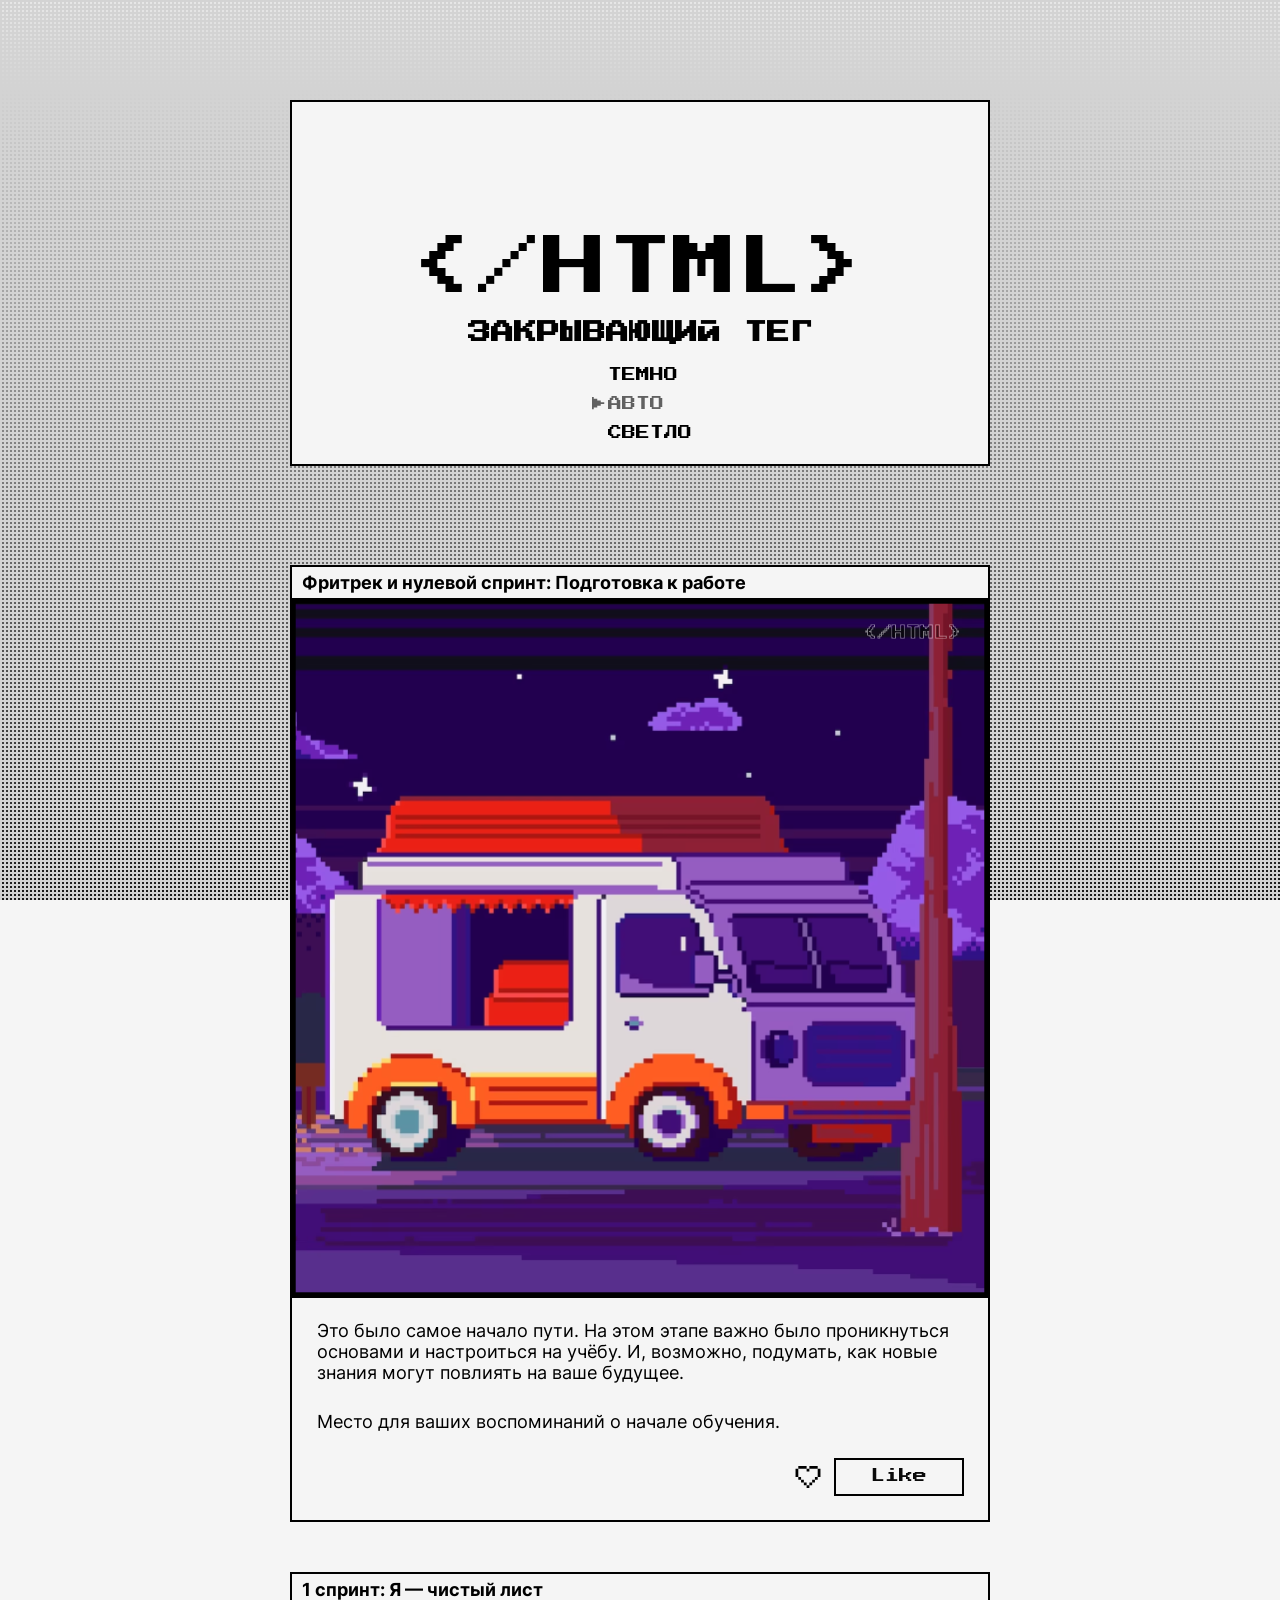
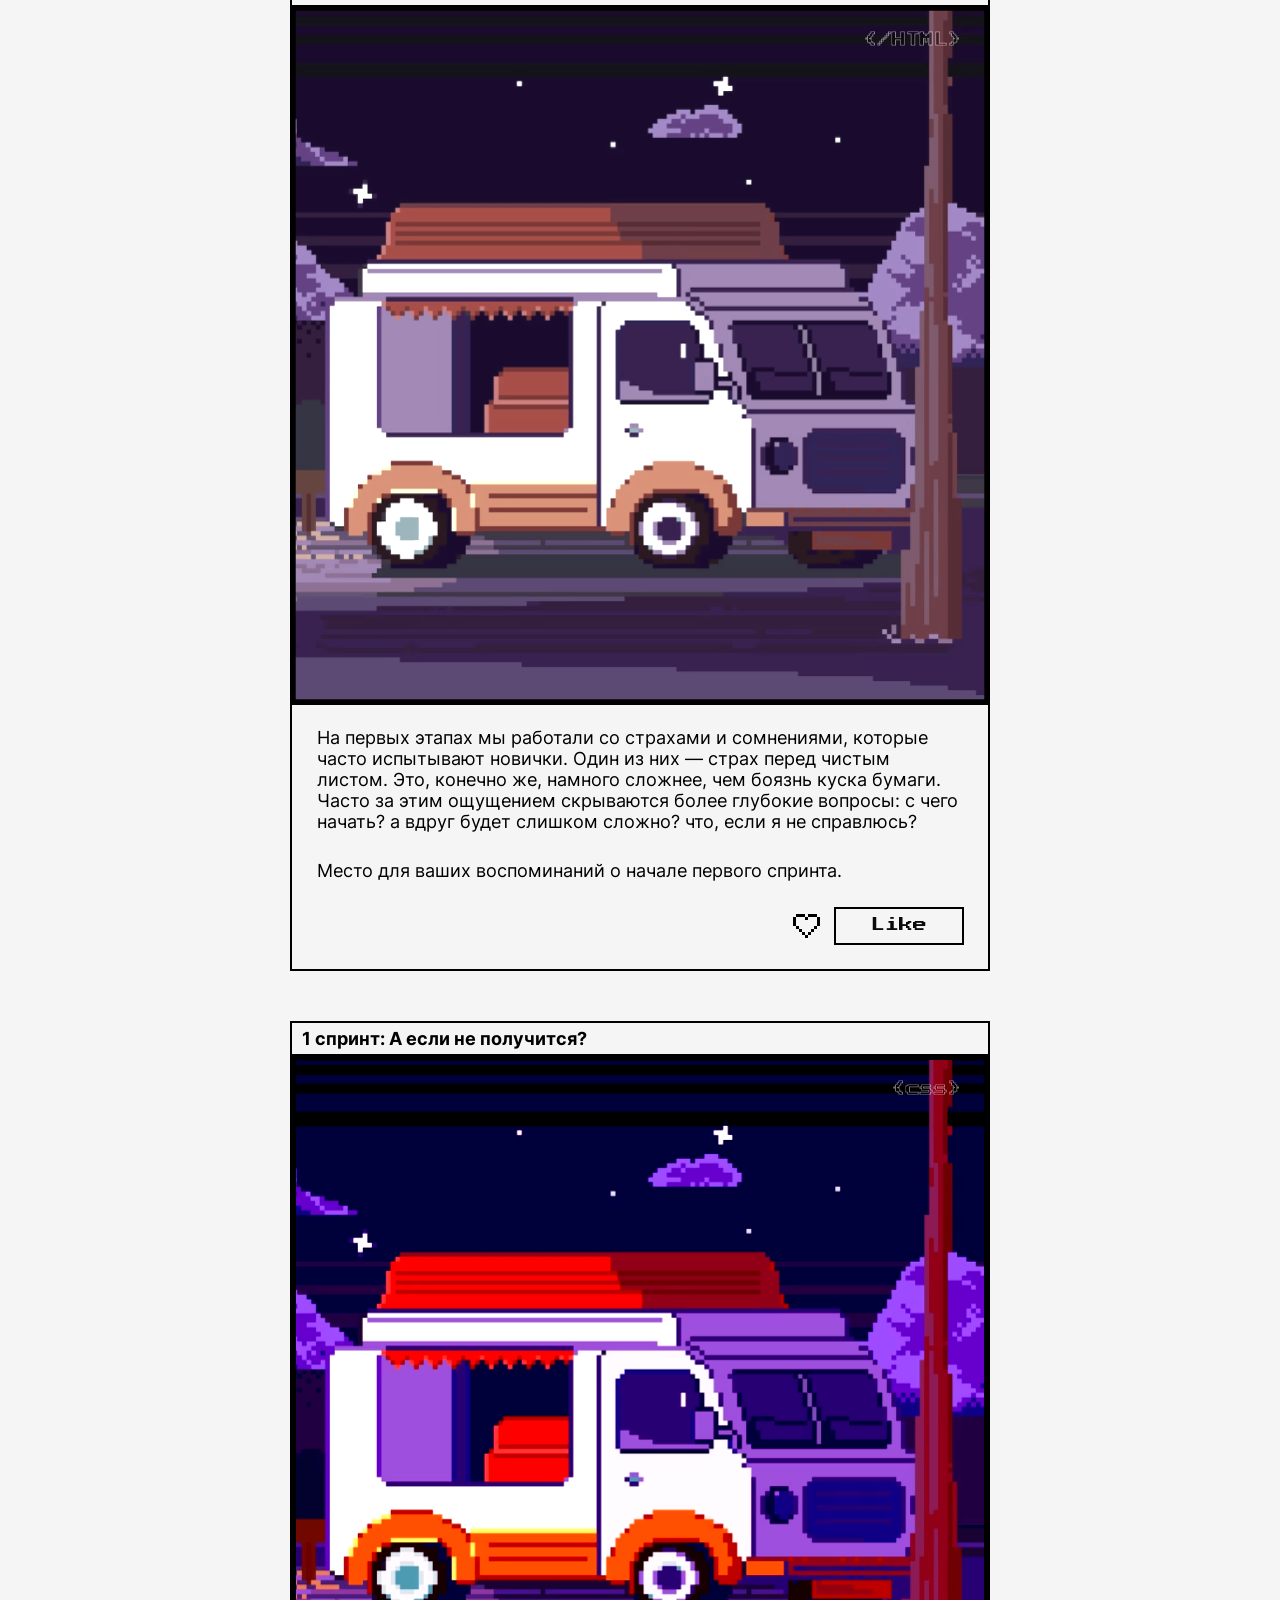
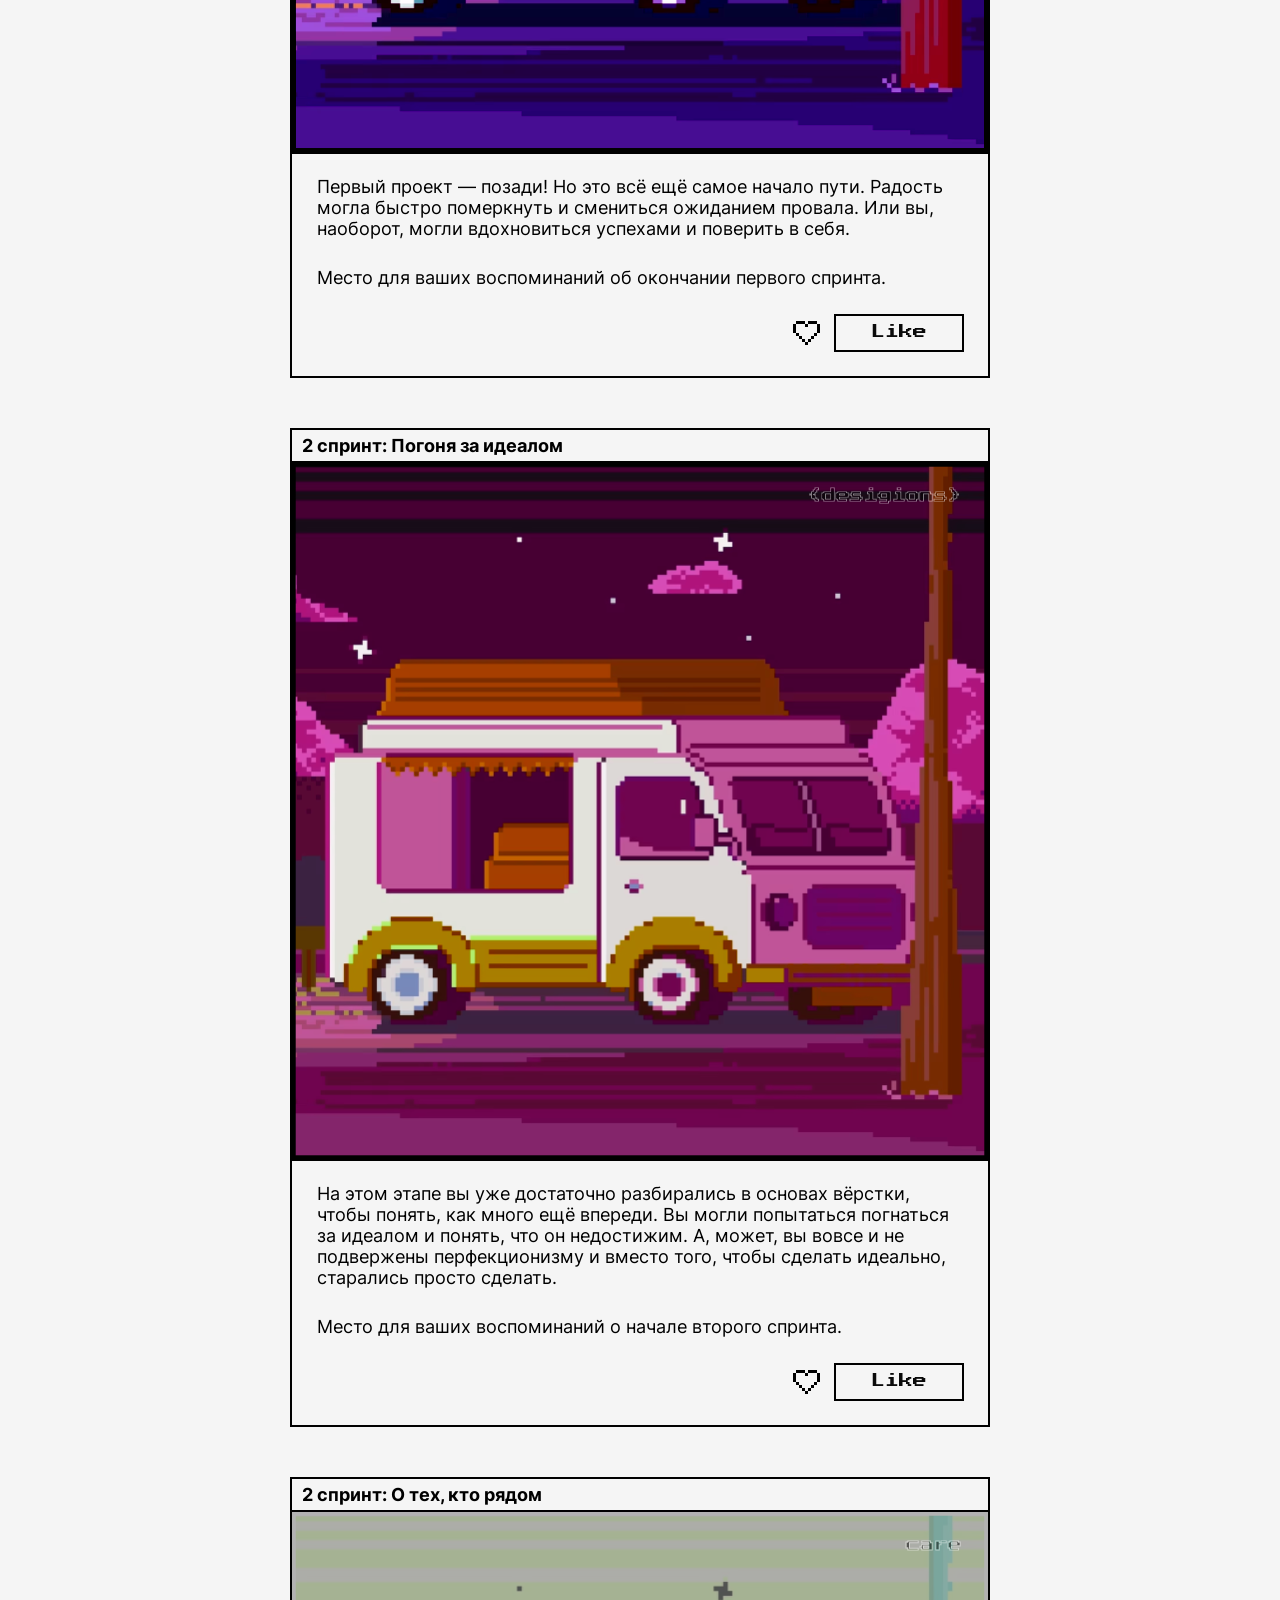
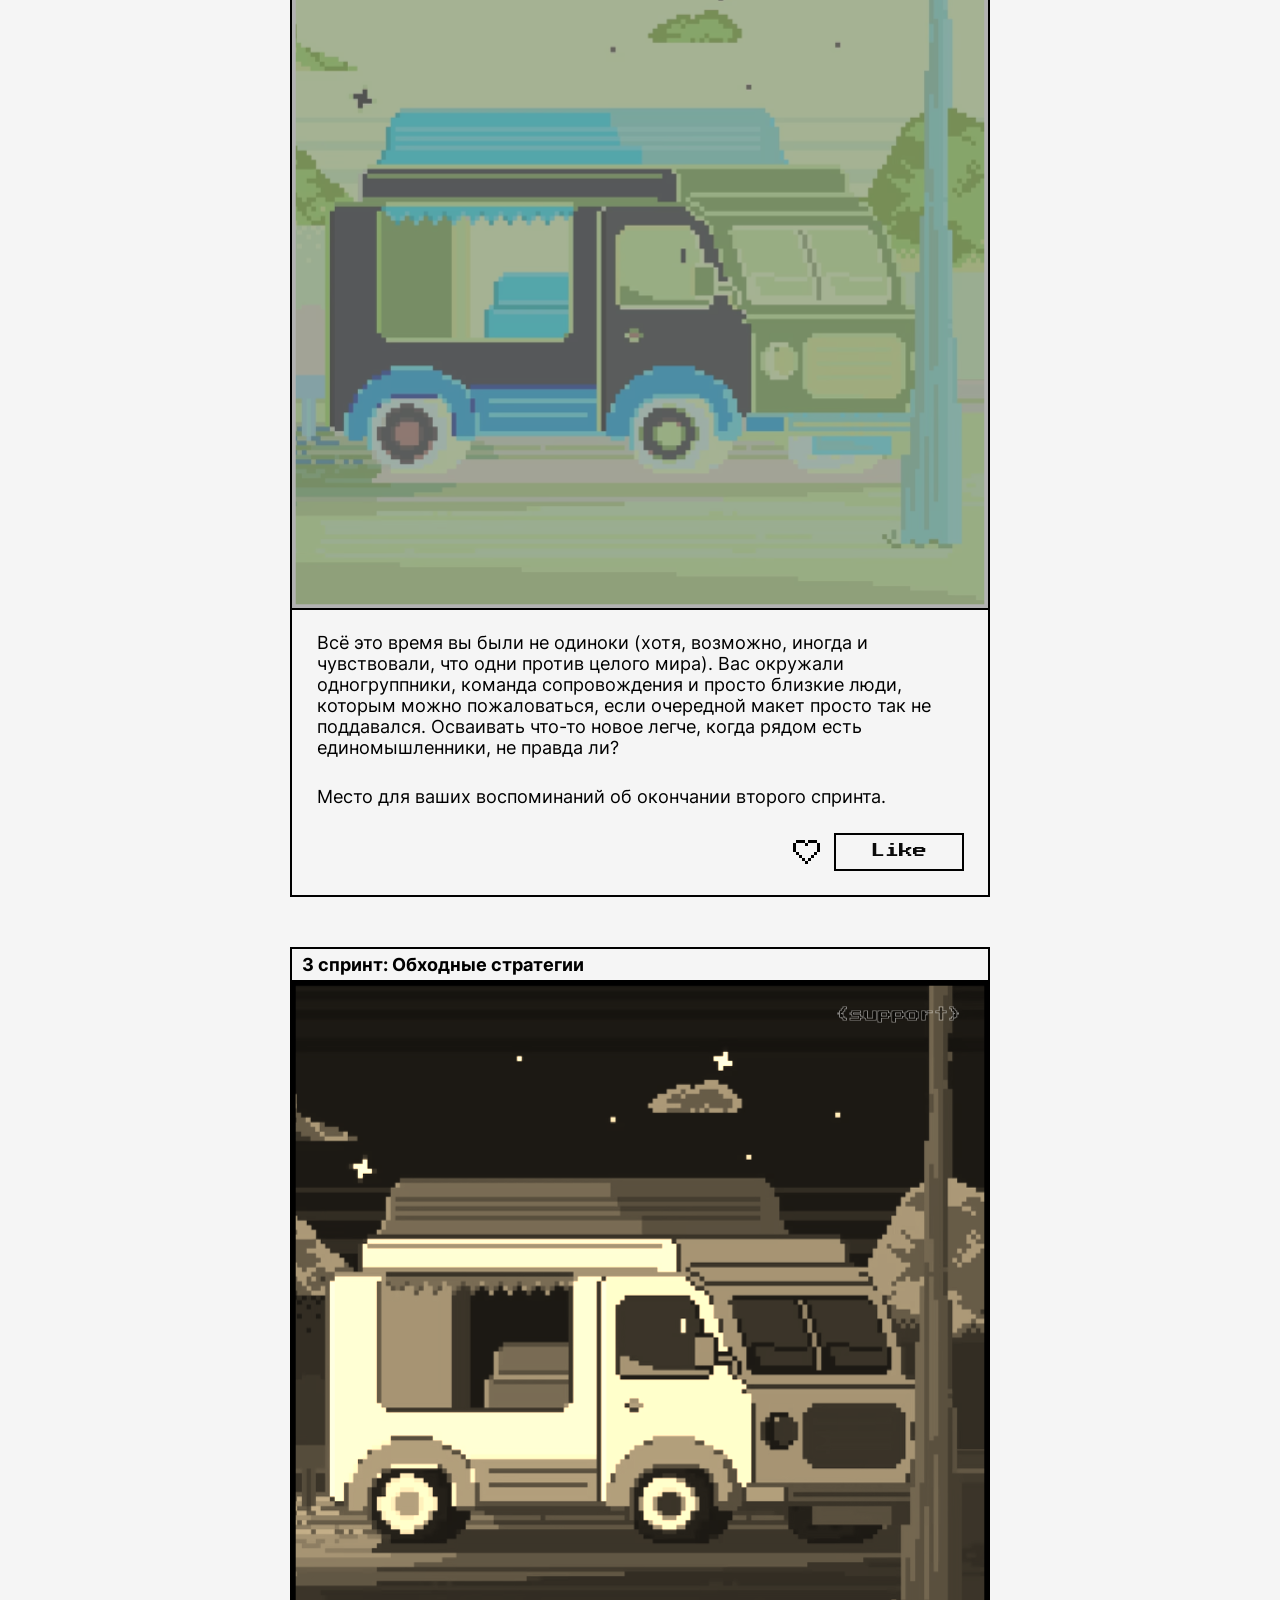
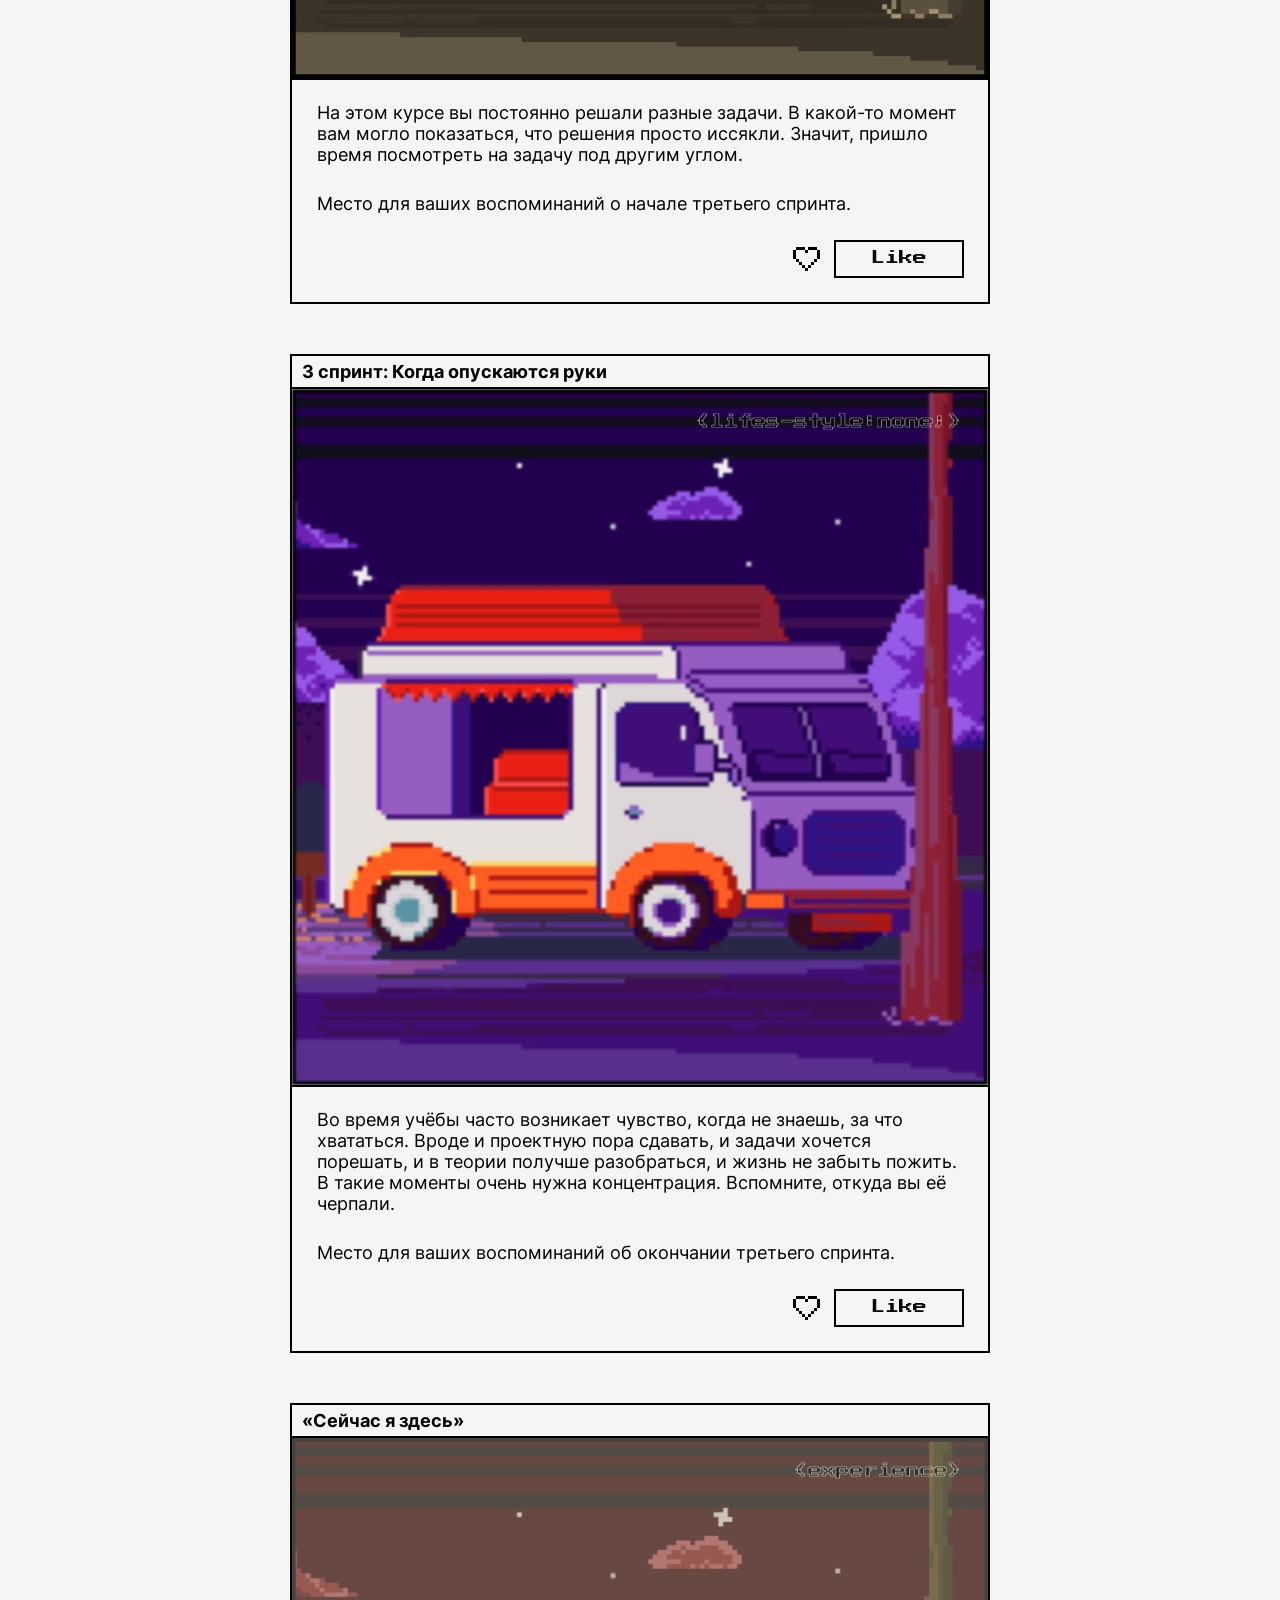
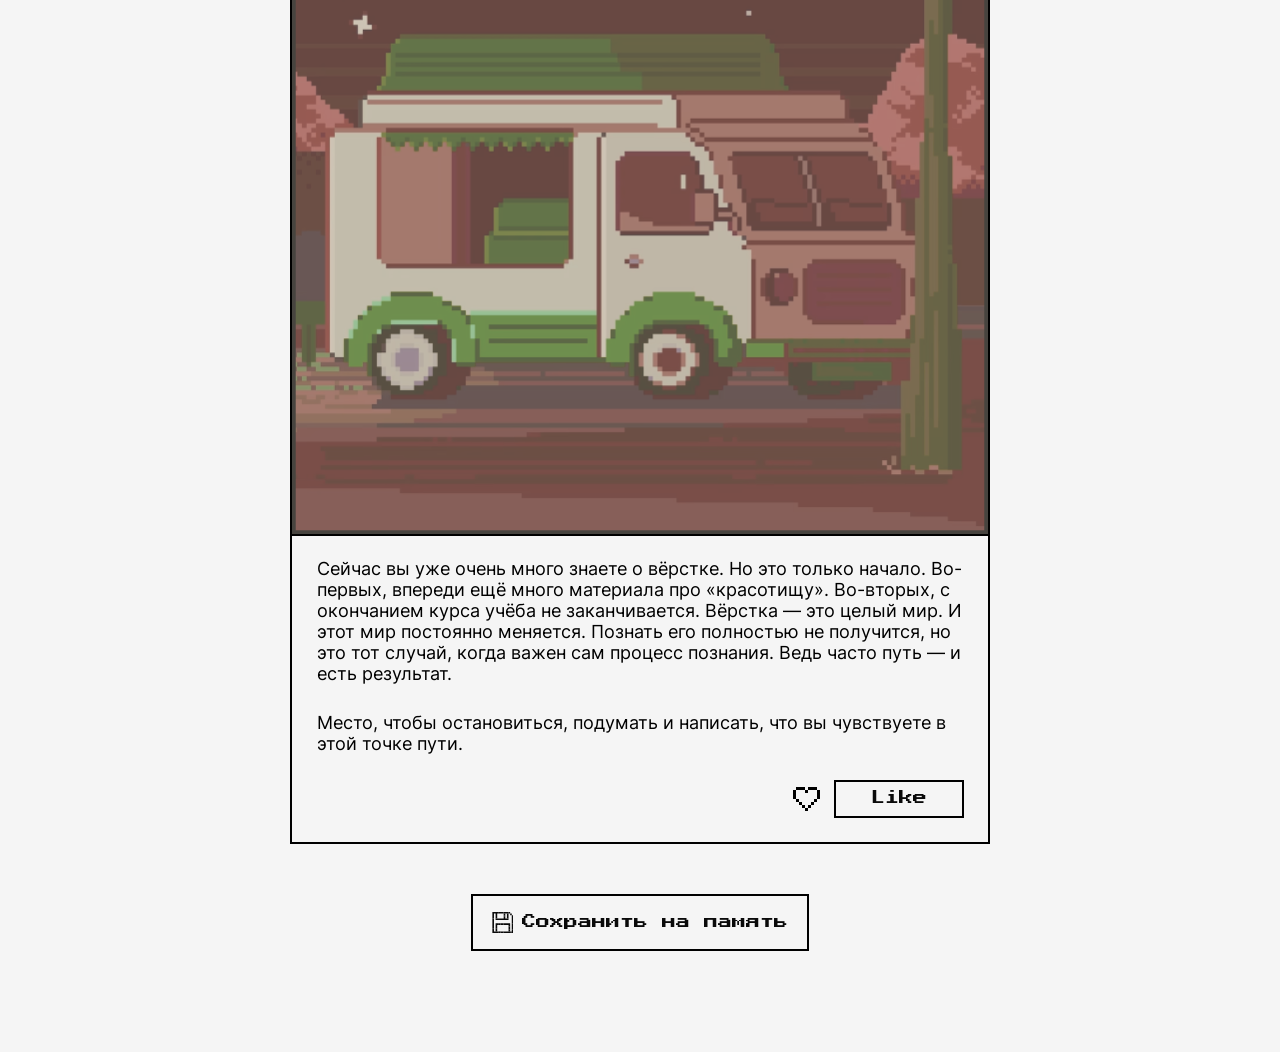
<file: index.html>
<!DOCTYPE html>
<html lang="ru">
    <head>
        <meta charset="UTF-8" />
        <meta name="viewport" content="width=device-width, initial-scale=1.0" />
        <meta name="color-scheme" content="light dark" />
        <title>Закрывающий тег</title>
        <link rel="stylesheet" href="./fonts/fonts.css" />
        <link rel="stylesheet" href="./styles/variables.css" />
        <link rel="stylesheet" href="./styles/globals.css" />
        <link rel="stylesheet" href="./styles/style.css" />
        <link rel="stylesheet" href="./styles/animations.css" />
        <link rel="stylesheet" href="./styles/themes.css" />
        <link rel="icon" href="./svg/favicon.svg" sizes="any" />
        <link rel="icon" href="./svg/favicon.svg" type="image/svg+xml" />
        <link rel="apple-touch-icon" href="./images/favicon.png" />
        <script src="./scripts/set-theme.js"></script>
    </head>
    <body class="page">
        <header class="header">
            <a class="title">&lt;/html&gt;</a>
            <h1 class="title__description">закрывающий тег</h1>
            <nav class="theme-menu header__theme-menu">
                <!-- Не меняйте разметку этого списка, иначе скрипты перестанут работать -->
                <ul class="theme-menu__list">
                    <li class="theme-menu__item">
                        <button
                            type="button"
                            data-theme="dark"
                            class="theme-menu__button"
                        >
                            Темно
                        </button>
                    </li>
                    <li class="theme-menu__item">
                        <button
                            type="button"
                            data-theme="auto"
                            disabled
                            class="theme-menu__button"
                        >
                            Авто
                        </button>
                    </li>
                    <li class="theme-menu__item">
                        <button
                            type="button"
                            data-theme="light"
                            class="theme-menu__button"
                        >
                            Светло
                        </button>
                    </li>
                </ul>
            </nav>
        </header>
        <main>
            <section class="sprints">
                <ul class="sprints__list">
                    <li class="sprints__items">
                        <article class="card">
                            <h2 class="card__title">
                                Фритрек и нулевой спринт: Подготовка к работе
                            </h2>
                            <div class="card__img-container">
                                <span class="card__img-label" aria-hidden="true"
                                    >&lt;/HTML&gt;</span
                                >
                                <img
                                    class="card__img card__img-first"
                                    src="./images/image.svg"
                                    loading="lazy"
                                    alt="На изображении пиксель-арт стильный фургон, который напоминает передвижную закусочную или кафе на колесах. Фургон выполнен в ярких цветах — белый с оранжевыми элементами. Он стоит на фоне ночного неба с фиолетовыми оттенками. На небе видны звезды и несколько облаков. Рядом с фургоном растет дерево, а вдали виднеются силуэты деревьев. Сцена выглядит уютной и немного сказочной, как кадр из видеоигры в ретро-стиле."
                                />
                            </div>
                            <p class="card__article">
                                Это было самое начало пути. На этом этапе важно
                                было проникнуться основами и настроиться на
                                учёбу. И, возможно, подумать, как новые знания
                                могут повлиять на ваше будущее.
                            </p>
                            <p class="card__article">
                                Место для ваших воспоминаний о начале обучения.
                            </p>
                            <div class="button-container">
                                <button class="card__icon-button" type="button">
                                    <svg
                                        class="like-icon"
                                        width="36"
                                        height="36"
                                        viewBox="0 0 39 36"
                                        fill="none"
                                        xmlns="http://www.w3.org/2000/svg"
                                    >
                                        <g class="heart">
                                            <path
                                                class="contour"
                                                d="M12 6H9V9H12V6ZM15 6H12V9H15V6ZM9 9H6V12H9V9ZM9 12H6V15H9V12ZM9 15H6V18H9V15ZM18 6H15V9H18V6ZM12 18H9V21H12V18ZM15 21H12V24H15V21ZM18 24H15V27H18V24ZM27 6H30V9H27V6ZM24 6H27V9H24V6ZM30 9H33V12H30V9ZM30 12H33V15H30V12ZM30 15H33V18H30V15ZM21 6H24V9H21V6ZM27 18H30V21H27V18ZM24 21H27V24H24V21ZM21 24H24V27H21V24ZM21 27H18V30H21V27ZM21 9H18V12H21V9Z"
                                                fill="black"
                                            />

                                            <path
                                                class="main-body"
                                                d="M12 9H9V12H12V9ZM15 12H12V15H15V12ZM18 9H15V12H18V9ZM12 15H9V18H12V15ZM15 15H12V18H15V15ZM15 18H12V21H15V18ZM18 12H15V15H18V12ZM18 21H15V24H18V21ZM18 18H15V21H18V18ZM27 9H30V12H27V9ZM24 9H27V12H24V9ZM27 12H30V15H27V12ZM24 12H27V15H24V12ZM21 9H24V12H21V9ZM27 15H30V18H27V15ZM24 15H27V18H24V15ZM24 18H27V21H24V18ZM21 12H24V15H21V12ZM21 21H24V24H21V21ZM21 18H24V21H21V18ZM21 21H18V24H21V21ZM21 24H18V27H21V24Z"
                                                fill="none"
                                            />

                                            <path
                                                class="core"
                                                d="M18 15H15V18H18V15ZM21 15H24V18H21V15ZM21 15H18V18H21V15ZM21 12H18V15H21V12ZM21 18H18V21H21V18Z"
                                                fill="none"
                                            />
                                        </g>
                                        <path
                                            class="sparks"
                                            d="M36 13H39V16H36V13ZM27 27H30V30H27V27ZM18 33H21V36H18V33ZM9 27H12V30H9V27ZM24 0H27V3H24V0ZM33 3H36V6H33V3ZM3 3H6V6H3V3ZM12 0H15V3H12V0ZM0 13H3V16H0V13Z"
                                            fill="#FF0000"
                                        />
                                    </svg>
                                </button>
                                <button
                                    class="button card__like-button"
                                    type="button"
                                >
                                    <span class="button__text">Like</span>
                                </button>
                            </div>
                        </article>
                    </li>
                    <li class="sprints__items">
                        <article class="card">
                            <h2 class="card__title">
                                1 спринт: Я — чистый лист
                            </h2>
                            <div class="card__img-container">
                                <span class="card__img-label" aria-hidden="true"
                                    >&lt;/HTML&gt;</span
                                >
                                <img
                                    class="card__img card__img-saturate-brightness"
                                    src="./images/image.svg"
                                    loading="lazy"
                                    alt="На изображении пиксель-арт стильный фургон, который напоминает передвижную закусочную или кафе на колесах. Фургон выполнен в ярких цветах — белый с оранжевыми элементами. Он стоит на фоне ночного неба с фиолетовыми оттенками. На небе видны звезды и несколько облаков. Рядом с фургоном растет дерево, а вдали виднеются силуэты деревьев. Сцена выглядит уютной и немного сказочной, как кадр из видеоигры в ретро-стиле."
                                />
                            </div>
                            <p class="card__article">
                                На первых этапах мы работали со страхами и
                                сомнениями, которые часто испытывают новички.
                                Один из них — страх перед чистым листом. Это,
                                конечно же, намного сложнее, чем боязнь куска
                                бумаги. Часто за этим ощущением скрываются более
                                глубокие вопросы: с чего начать? а вдруг будет
                                слишком сложно? что, если я не справлюсь?
                            </p>
                            <p class="card__article">
                                Место для ваших воспоминаний о начале первого
                                спринта.
                            </p>
                            <div class="button-container">
                                <button
                                    class="button_emoji card__icon-button"
                                    type="button"
                                >
                                    <svg
                                        class="like-icon"
                                        width="39"
                                        height="36"
                                        viewBox="0 0 39 36"
                                        fill="none"
                                        xmlns="http://www.w3.org/2000/svg"
                                    >
                                        <g class="heart">
                                            <path
                                                class="contour"
                                                d="M12 6H9V9H12V6ZM15 6H12V9H15V6ZM9 9H6V12H9V9ZM9 12H6V15H9V12ZM9 15H6V18H9V15ZM18 6H15V9H18V6ZM12 18H9V21H12V18ZM15 21H12V24H15V21ZM18 24H15V27H18V24ZM27 6H30V9H27V6ZM24 6H27V9H24V6ZM30 9H33V12H30V9ZM30 12H33V15H30V12ZM30 15H33V18H30V15ZM21 6H24V9H21V6ZM27 18H30V21H27V18ZM24 21H27V24H24V21ZM21 24H24V27H21V24ZM21 27H18V30H21V27ZM21 9H18V12H21V9Z"
                                                fill="black"
                                            />

                                            <path
                                                class="main-body"
                                                d="M12 9H9V12H12V9ZM15 12H12V15H15V12ZM18 9H15V12H18V9ZM12 15H9V18H12V15ZM15 15H12V18H15V15ZM15 18H12V21H15V18ZM18 12H15V15H18V12ZM18 21H15V24H18V21ZM18 18H15V21H18V18ZM27 9H30V12H27V9ZM24 9H27V12H24V9ZM27 12H30V15H27V12ZM24 12H27V15H24V12ZM21 9H24V12H21V9ZM27 15H30V18H27V15ZM24 15H27V18H24V15ZM24 18H27V21H24V18ZM21 12H24V15H21V12ZM21 21H24V24H21V21ZM21 18H24V21H21V18ZM21 21H18V24H21V21ZM21 24H18V27H21V24Z"
                                                fill="none"
                                            />

                                            <path
                                                class="core"
                                                d="M18 15H15V18H18V15ZM21 15H24V18H21V15ZM21 15H18V18H21V15ZM21 12H18V15H21V12ZM21 18H18V21H21V18Z"
                                                fill="none"
                                            />
                                        </g>
                                        <path
                                            class="sparks"
                                            d="M36 13H39V16H36V13ZM27 27H30V30H27V27ZM18 33H21V36H18V33ZM9 27H12V30H9V27ZM24 0H27V3H24V0ZM33 3H36V6H33V3ZM3 3H6V6H3V3ZM12 0H15V3H12V0ZM0 13H3V16H0V13Z"
                                            fill="#FF0000"
                                        />
                                    </svg>
                                </button>
                                <button
                                    class="button card__like-button"
                                    type="button"
                                >
                                    <span class="button__text">Like</span>
                                </button>
                            </div>
                        </article>
                    </li>
                    <li class="sprints__items">
                        <article class="card">
                            <h2 class="card__title">
                                1 спринт: А если не получится?
                            </h2>
                            <div class="card__img-container">
                                <span class="card__img-label" aria-hidden="true"
                                    >&lt;css&gt;</span
                                >
                                <img
                                    class="card__img card__img-contrast"
                                    src="./images/image.svg"
                                    loading="lazy"
                                    alt="На изображении пиксель-арт стильный фургон, который напоминает передвижную закусочную или кафе на колесах. Фургон выполнен в ярких цветах — белый с оранжевыми элементами. Он стоит на фоне ночного неба с фиолетовыми оттенками. На небе видны звезды и несколько облаков. Рядом с фургоном растет дерево, а вдали виднеются силуэты деревьев. Сцена выглядит уютной и немного сказочной, как кадр из видеоигры в ретро-стиле."
                                />
                            </div>
                            <p class="card__article">
                                Первый проект — позади! Но это всё ещё самое
                                начало пути. Радость могла быстро померкнуть и
                                смениться ожиданием провала. Или вы, наоборот,
                                могли вдохновиться успехами и поверить в себя.
                            </p>
                            <p class="card__article">
                                Место для ваших воспоминаний об окончании
                                первого спринта.
                            </p>
                            <div class="button-container">
                                <button class="card__icon-button" type="button">
                                    <svg
                                        class="like-icon"
                                        width="39"
                                        height="36"
                                        viewBox="0 0 39 36"
                                        fill="none"
                                        xmlns="http://www.w3.org/2000/svg"
                                    >
                                        <g class="heart">
                                            <path
                                                class="contour"
                                                d="M12 6H9V9H12V6ZM15 6H12V9H15V6ZM9 9H6V12H9V9ZM9 12H6V15H9V12ZM9 15H6V18H9V15ZM18 6H15V9H18V6ZM12 18H9V21H12V18ZM15 21H12V24H15V21ZM18 24H15V27H18V24ZM27 6H30V9H27V6ZM24 6H27V9H24V6ZM30 9H33V12H30V9ZM30 12H33V15H30V12ZM30 15H33V18H30V15ZM21 6H24V9H21V6ZM27 18H30V21H27V18ZM24 21H27V24H24V21ZM21 24H24V27H21V24ZM21 27H18V30H21V27ZM21 9H18V12H21V9Z"
                                                fill="black"
                                            />

                                            <path
                                                class="main-body"
                                                d="M12 9H9V12H12V9ZM15 12H12V15H15V12ZM18 9H15V12H18V9ZM12 15H9V18H12V15ZM15 15H12V18H15V15ZM15 18H12V21H15V18ZM18 12H15V15H18V12ZM18 21H15V24H18V21ZM18 18H15V21H18V18ZM27 9H30V12H27V9ZM24 9H27V12H24V9ZM27 12H30V15H27V12ZM24 12H27V15H24V12ZM21 9H24V12H21V9ZM27 15H30V18H27V15ZM24 15H27V18H24V15ZM24 18H27V21H24V18ZM21 12H24V15H21V12ZM21 21H24V24H21V21ZM21 18H24V21H21V18ZM21 21H18V24H21V21ZM21 24H18V27H21V24Z"
                                                fill="none"
                                            />

                                            <path
                                                class="core"
                                                d="M18 15H15V18H18V15ZM21 15H24V18H21V15ZM21 15H18V18H21V15ZM21 12H18V15H21V12ZM21 18H18V21H21V18Z"
                                                fill="none"
                                            />
                                        </g>
                                        <path
                                            class="sparks"
                                            d="M36 13H39V16H36V13ZM27 27H30V30H27V27ZM18 33H21V36H18V33ZM9 27H12V30H9V27ZM24 0H27V3H24V0ZM33 3H36V6H33V3ZM3 3H6V6H3V3ZM12 0H15V3H12V0ZM0 13H3V16H0V13Z"
                                            fill="#FF0000"
                                        />
                                    </svg>
                                </button>
                                <button
                                    class="button card__like-button"
                                    type="button"
                                >
                                    <span class="button__text">Like</span>
                                </button>
                            </div>
                        </article>
                    </li>
                    <li class="sprints__items">
                        <article class="card">
                            <h2 class="card__title">
                                2 спринт: Погоня за идеалом
                            </h2>
                            <div class="card__img-container">
                                <span class="card__img-label" aria-hidden="true"
                                    >&lt;desigions&gt;</span
                                >
                                <img
                                    class="card__img card__img-hue-rotate"
                                    src="./images/image.svg"
                                    loading="lazy"
                                    alt="На изображении пиксель-арт стильный фургон, который напоминает передвижную закусочную или кафе на колесах. Фургон выполнен в ярких цветах — белый с оранжевыми элементами. Он стоит на фоне ночного неба с фиолетовыми оттенками. На небе видны звезды и несколько облаков. Рядом с фургоном растет дерево, а вдали виднеются силуэты деревьев. Сцена выглядит уютной и немного сказочной, как кадр из видеоигры в ретро-стиле."
                                />
                            </div>
                            <p class="card__article">
                                На этом этапе вы уже достаточно разбирались в
                                основах вёрстки, чтобы понять, как много ещё
                                впереди. Вы могли попытаться погнаться за
                                идеалом и понять, что он недостижим. А, может,
                                вы вовсе и не подвержены перфекционизму и вместо
                                того, чтобы сделать идеально, старались просто
                                сделать.
                            </p>
                            <p class="card__article">
                                Место для ваших воспоминаний о начале второго
                                спринта.
                            </p>
                            <div class="button-container">
                                <button class="card__icon-button" type="button">
                                    <svg
                                        class="like-icon"
                                        width="39"
                                        height="36"
                                        viewBox="0 0 39 36"
                                        fill="none"
                                        xmlns="http://www.w3.org/2000/svg"
                                    >
                                        <g class="heart">
                                            <path
                                                class="contour"
                                                d="M12 6H9V9H12V6ZM15 6H12V9H15V6ZM9 9H6V12H9V9ZM9 12H6V15H9V12ZM9 15H6V18H9V15ZM18 6H15V9H18V6ZM12 18H9V21H12V18ZM15 21H12V24H15V21ZM18 24H15V27H18V24ZM27 6H30V9H27V6ZM24 6H27V9H24V6ZM30 9H33V12H30V9ZM30 12H33V15H30V12ZM30 15H33V18H30V15ZM21 6H24V9H21V6ZM27 18H30V21H27V18ZM24 21H27V24H24V21ZM21 24H24V27H21V24ZM21 27H18V30H21V27ZM21 9H18V12H21V9Z"
                                                fill="black"
                                            />

                                            <path
                                                class="main-body"
                                                d="M12 9H9V12H12V9ZM15 12H12V15H15V12ZM18 9H15V12H18V9ZM12 15H9V18H12V15ZM15 15H12V18H15V15ZM15 18H12V21H15V18ZM18 12H15V15H18V12ZM18 21H15V24H18V21ZM18 18H15V21H18V18ZM27 9H30V12H27V9ZM24 9H27V12H24V9ZM27 12H30V15H27V12ZM24 12H27V15H24V12ZM21 9H24V12H21V9ZM27 15H30V18H27V15ZM24 15H27V18H24V15ZM24 18H27V21H24V18ZM21 12H24V15H21V12ZM21 21H24V24H21V21ZM21 18H24V21H21V18ZM21 21H18V24H21V21ZM21 24H18V27H21V24Z"
                                                fill="none"
                                            />

                                            <path
                                                class="core"
                                                d="M18 15H15V18H18V15ZM21 15H24V18H21V15ZM21 15H18V18H21V15ZM21 12H18V15H21V12ZM21 18H18V21H21V18Z"
                                                fill="none"
                                            />
                                        </g>
                                        <path
                                            class="sparks"
                                            d="M36 13H39V16H36V13ZM27 27H30V30H27V27ZM18 33H21V36H18V33ZM9 27H12V30H9V27ZM24 0H27V3H24V0ZM33 3H36V6H33V3ZM3 3H6V6H3V3ZM12 0H15V3H12V0ZM0 13H3V16H0V13Z"
                                            fill="#FF0000"
                                        />
                                    </svg>
                                </button>
                                <button
                                    class="button card__like-button"
                                    type="button"
                                >
                                    <span class="button__text">Like</span>
                                </button>
                            </div>
                        </article>
                    </li>
                    <li class="sprints__items">
                        <article class="card">
                            <h2 class="card__title">
                                2 спринт: О тех, кто рядом
                            </h2>
                            <div class="card__img-container">
                                <span class="card__img-label" aria-hidden="true"
                                    >care</span
                                >
                                <img
                                    class="card__img card__img-invert"
                                    src="./images/image.svg"
                                    loading="lazy"
                                    alt="На изображении пиксель-арт стильный фургон, который напоминает передвижную закусочную или кафе на колесах. Фургон выполнен в ярких цветах — белый с оранжевыми элементами. Он стоит на фоне ночного неба с фиолетовыми оттенками. На небе видны звезды и несколько облаков. Рядом с фургоном растет дерево, а вдали виднеются силуэты деревьев. Сцена выглядит уютной и немного сказочной, как кадр из видеоигры в ретро-стиле."
                                />
                            </div>
                            <p class="card__article">
                                Всё это время вы были не одиноки (хотя,
                                возможно, иногда и чувствовали, что одни против
                                целого мира). Вас окружали одногруппники,
                                команда сопровождения и просто близкие люди,
                                которым можно пожаловаться, если очередной макет
                                просто так не поддавался. Осваивать что-то новое
                                легче, когда рядом есть единомышленники, не
                                правда ли?
                            </p>
                            <p class="card__article">
                                Место для ваших воспоминаний об окончании
                                второго спринта.
                            </p>
                            <div class="button-container">
                                <button class="card__icon-button" type="button">
                                    <svg
                                        class="like-icon"
                                        width="39"
                                        height="36"
                                        viewBox="0 0 39 36"
                                        fill="none"
                                        xmlns="http://www.w3.org/2000/svg"
                                    >
                                        <g class="heart">
                                            <path
                                                class="contour"
                                                d="M12 6H9V9H12V6ZM15 6H12V9H15V6ZM9 9H6V12H9V9ZM9 12H6V15H9V12ZM9 15H6V18H9V15ZM18 6H15V9H18V6ZM12 18H9V21H12V18ZM15 21H12V24H15V21ZM18 24H15V27H18V24ZM27 6H30V9H27V6ZM24 6H27V9H24V6ZM30 9H33V12H30V9ZM30 12H33V15H30V12ZM30 15H33V18H30V15ZM21 6H24V9H21V6ZM27 18H30V21H27V18ZM24 21H27V24H24V21ZM21 24H24V27H21V24ZM21 27H18V30H21V27ZM21 9H18V12H21V9Z"
                                                fill="black"
                                            />

                                            <path
                                                class="main-body"
                                                d="M12 9H9V12H12V9ZM15 12H12V15H15V12ZM18 9H15V12H18V9ZM12 15H9V18H12V15ZM15 15H12V18H15V15ZM15 18H12V21H15V18ZM18 12H15V15H18V12ZM18 21H15V24H18V21ZM18 18H15V21H18V18ZM27 9H30V12H27V9ZM24 9H27V12H24V9ZM27 12H30V15H27V12ZM24 12H27V15H24V12ZM21 9H24V12H21V9ZM27 15H30V18H27V15ZM24 15H27V18H24V15ZM24 18H27V21H24V18ZM21 12H24V15H21V12ZM21 21H24V24H21V21ZM21 18H24V21H21V18ZM21 21H18V24H21V21ZM21 24H18V27H21V24Z"
                                                fill="none"
                                            />

                                            <path
                                                class="core"
                                                d="M18 15H15V18H18V15ZM21 15H24V18H21V15ZM21 15H18V18H21V15ZM21 12H18V15H21V12ZM21 18H18V21H21V18Z"
                                                fill="none"
                                            />
                                        </g>
                                        <path
                                            class="sparks"
                                            d="M36 13H39V16H36V13ZM27 27H30V30H27V27ZM18 33H21V36H18V33ZM9 27H12V30H9V27ZM24 0H27V3H24V0ZM33 3H36V6H33V3ZM3 3H6V6H3V3ZM12 0H15V3H12V0ZM0 13H3V16H0V13Z"
                                            fill="#FF0000"
                                        />
                                    </svg>
                                </button>
                                <button
                                    class="button card__like-button"
                                    type="button"
                                >
                                    <span class="button__text">Like</span>
                                </button>
                            </div>
                        </article>
                    </li>
                    <li class="sprints__items">
                        <article class="card">
                            <h2 class="card__title">
                                3 спринт: Обходные стратегии
                            </h2>
                            <div class="card__img-container">
                                <span class="card__img-label" aria-hidden="true"
                                    >&lt;support&gt;</span
                                >
                                <img
                                    class="card__img card__img-sepia"
                                    src="./images/image.svg"
                                    loading="lazy"
                                    alt="На изображении пиксель-арт стильный фургон, который напоминает передвижную закусочную или кафе на колесах. Фургон выполнен в ярких цветах — белый с оранжевыми элементами. Он стоит на фоне ночного неба с фиолетовыми оттенками. На небе видны звезды и несколько облаков. Рядом с фургоном растет дерево, а вдали виднеются силуэты деревьев. Сцена выглядит уютной и немного сказочной, как кадр из видеоигры в ретро-стиле."
                                />
                            </div>
                            <p class="card__article">
                                На этом курсе вы постоянно решали разные задачи.
                                В какой-то момент вам могло показаться, что
                                решения просто иссякли. Значит, пришло время
                                посмотреть на задачу под другим углом.
                            </p>
                            <p class="card__article">
                                Место для ваших воспоминаний о начале третьего
                                спринта.
                            </p>
                            <div class="button-container">
                                <button class="card__icon-button" type="button">
                                    <svg
                                        class="like-icon"
                                        width="39"
                                        height="36"
                                        viewBox="0 0 39 36"
                                        fill="none"
                                        xmlns="http://www.w3.org/2000/svg"
                                    >
                                        <g class="heart">
                                            <path
                                                class="contour"
                                                d="M12 6H9V9H12V6ZM15 6H12V9H15V6ZM9 9H6V12H9V9ZM9 12H6V15H9V12ZM9 15H6V18H9V15ZM18 6H15V9H18V6ZM12 18H9V21H12V18ZM15 21H12V24H15V21ZM18 24H15V27H18V24ZM27 6H30V9H27V6ZM24 6H27V9H24V6ZM30 9H33V12H30V9ZM30 12H33V15H30V12ZM30 15H33V18H30V15ZM21 6H24V9H21V6ZM27 18H30V21H27V18ZM24 21H27V24H24V21ZM21 24H24V27H21V24ZM21 27H18V30H21V27ZM21 9H18V12H21V9Z"
                                                fill="black"
                                            />

                                            <path
                                                class="main-body"
                                                d="M12 9H9V12H12V9ZM15 12H12V15H15V12ZM18 9H15V12H18V9ZM12 15H9V18H12V15ZM15 15H12V18H15V15ZM15 18H12V21H15V18ZM18 12H15V15H18V12ZM18 21H15V24H18V21ZM18 18H15V21H18V18ZM27 9H30V12H27V9ZM24 9H27V12H24V9ZM27 12H30V15H27V12ZM24 12H27V15H24V12ZM21 9H24V12H21V9ZM27 15H30V18H27V15ZM24 15H27V18H24V15ZM24 18H27V21H24V18ZM21 12H24V15H21V12ZM21 21H24V24H21V21ZM21 18H24V21H21V18ZM21 21H18V24H21V21ZM21 24H18V27H21V24Z"
                                                fill="none"
                                            />

                                            <path
                                                class="core"
                                                d="M18 15H15V18H18V15ZM21 15H24V18H21V15ZM21 15H18V18H21V15ZM21 12H18V15H21V12ZM21 18H18V21H21V18Z"
                                                fill="none"
                                            />
                                        </g>
                                        <path
                                            class="sparks"
                                            d="M36 13H39V16H36V13ZM27 27H30V30H27V27ZM18 33H21V36H18V33ZM9 27H12V30H9V27ZM24 0H27V3H24V0ZM33 3H36V6H33V3ZM3 3H6V6H3V3ZM12 0H15V3H12V0ZM0 13H3V16H0V13Z"
                                            fill="#FF0000"
                                        />
                                    </svg>
                                </button>
                                <button
                                    class="button card__like-button"
                                    type="button"
                                >
                                    <span class="button__text">Like</span>
                                </button>
                            </div>
                        </article>
                    </li>
                    <li class="sprints__items">
                        <article class="card">
                            <h2 class="card__title">
                                3 спринт: Когда опускаются руки
                            </h2>
                            <div class="card__img-container">
                                <span class="card__img-label" aria-hidden="true"
                                    >&lt;lifes-style:none;&gt;</span
                                >
                                <img
                                    class="card__img card__img-blur"
                                    src="./images/image.svg"
                                    loading="lazy"
                                    alt="На изображении пиксель-арт стильный фургон, который напоминает передвижную закусочную или кафе на колесах. Фургон выполнен в ярких цветах — белый с оранжевыми элементами. Он стоит на фоне ночного неба с фиолетовыми оттенками. На небе видны звезды и несколько облаков. Рядом с фургоном растет дерево, а вдали виднеются силуэты деревьев. Сцена выглядит уютной и немного сказочной, как кадр из видеоигры в ретро-стиле."
                                />
                            </div>
                            <p class="card__article">
                                Во время учёбы часто возникает чувство, когда не
                                знаешь, за что хвататься. Вроде и проектную пора
                                сдавать, и задачи хочется порешать, и в теории
                                получше разобраться, и жизнь не забыть пожить. В
                                такие моменты очень нужна концентрация.
                                Вспомните, откуда вы её черпали.
                            </p>
                            <p class="card__article">
                                Место для ваших воспоминаний об окончании
                                третьего спринта.
                            </p>
                            <div class="button-container">
                                <button class="card__icon-button" type="button">
                                    <svg
                                        class="like-icon"
                                        width="39"
                                        height="36"
                                        viewBox="0 0 39 36"
                                        fill="none"
                                        xmlns="http://www.w3.org/2000/svg"
                                    >
                                        <g class="heart">
                                            <path
                                                class="contour"
                                                d="M12 6H9V9H12V6ZM15 6H12V9H15V6ZM9 9H6V12H9V9ZM9 12H6V15H9V12ZM9 15H6V18H9V15ZM18 6H15V9H18V6ZM12 18H9V21H12V18ZM15 21H12V24H15V21ZM18 24H15V27H18V24ZM27 6H30V9H27V6ZM24 6H27V9H24V6ZM30 9H33V12H30V9ZM30 12H33V15H30V12ZM30 15H33V18H30V15ZM21 6H24V9H21V6ZM27 18H30V21H27V18ZM24 21H27V24H24V21ZM21 24H24V27H21V24ZM21 27H18V30H21V27ZM21 9H18V12H21V9Z"
                                                fill="black"
                                            />

                                            <path
                                                class="main-body"
                                                d="M12 9H9V12H12V9ZM15 12H12V15H15V12ZM18 9H15V12H18V9ZM12 15H9V18H12V15ZM15 15H12V18H15V15ZM15 18H12V21H15V18ZM18 12H15V15H18V12ZM18 21H15V24H18V21ZM18 18H15V21H18V18ZM27 9H30V12H27V9ZM24 9H27V12H24V9ZM27 12H30V15H27V12ZM24 12H27V15H24V12ZM21 9H24V12H21V9ZM27 15H30V18H27V15ZM24 15H27V18H24V15ZM24 18H27V21H24V18ZM21 12H24V15H21V12ZM21 21H24V24H21V21ZM21 18H24V21H21V18ZM21 21H18V24H21V21ZM21 24H18V27H21V24Z"
                                                fill="none"
                                            />

                                            <path
                                                class="core"
                                                d="M18 15H15V18H18V15ZM21 15H24V18H21V15ZM21 15H18V18H21V15ZM21 12H18V15H21V12ZM21 18H18V21H21V18Z"
                                                fill="none"
                                            />
                                        </g>
                                        <path
                                            class="sparks"
                                            d="M36 13H39V16H36V13ZM27 27H30V30H27V27ZM18 33H21V36H18V33ZM9 27H12V30H9V27ZM24 0H27V3H24V0ZM33 3H36V6H33V3ZM3 3H6V6H3V3ZM12 0H15V3H12V0ZM0 13H3V16H0V13Z"
                                            fill="#FF0000"
                                        />
                                    </svg>
                                </button>
                                <button
                                    class="button card__like-button"
                                    type="button"
                                >
                                    <span class="button__text">Like</span>
                                </button>
                            </div>
                        </article>
                    </li>
                    <li class="sprints__items">
                        <article class="card">
                            <h2 class="card__title">«Сейчас я здесь»</h2>
                            <div class="card__img-container">
                                <span class="card__img-label" aria-hidden="true"
                                    >&lt;experience&gt;</span
                                >
                                <img
                                    class="card__img card__img-filter-mix"
                                    src="./images/image.svg"
                                    loading="lazy"
                                    alt="На изображении пиксель-арт стильный фургон, который напоминает передвижную закусочную или кафе на колесах. Фургон выполнен в ярких цветах — белый с оранжевыми элементами. Он стоит на фоне ночного неба с фиолетовыми оттенками. На небе видны звезды и несколько облаков. Рядом с фургоном растет дерево, а вдали виднеются силуэты деревьев. Сцена выглядит уютной и немного сказочной, как кадр из видеоигры в ретро-стиле."
                                />
                            </div>
                            <p class="card__article">
                                Сейчас вы уже очень много знаете о вёрстке. Но
                                это только начало. Во-первых, впереди ещё много
                                материала про «красотищу». Во-вторых, с
                                окончанием курса учёба не заканчивается. Вёрстка
                                — это целый мир. И этот мир постоянно меняется.
                                Познать его полностью не получится, но это тот
                                случай, когда важен сам процесс познания. Ведь
                                часто путь — и есть результат.
                            </p>
                            <p class="card__article">
                                Место, чтобы остановиться, подумать и написать,
                                что вы чувствуете в этой точке пути.
                            </p>
                            <div class="button-container">
                                <button class="card__icon-button" type="button">
                                    <svg
                                        class="like-icon"
                                        width="39"
                                        height="36"
                                        viewBox="0 0 39 36"
                                        fill="none"
                                        xmlns="http://www.w3.org/2000/svg"
                                    >
                                        <g class="heart">
                                            <path
                                                class="contour"
                                                d="M12 6H9V9H12V6ZM15 6H12V9H15V6ZM9 9H6V12H9V9ZM9 12H6V15H9V12ZM9 15H6V18H9V15ZM18 6H15V9H18V6ZM12 18H9V21H12V18ZM15 21H12V24H15V21ZM18 24H15V27H18V24ZM27 6H30V9H27V6ZM24 6H27V9H24V6ZM30 9H33V12H30V9ZM30 12H33V15H30V12ZM30 15H33V18H30V15ZM21 6H24V9H21V6ZM27 18H30V21H27V18ZM24 21H27V24H24V21ZM21 24H24V27H21V24ZM21 27H18V30H21V27ZM21 9H18V12H21V9Z"
                                                fill="var(--main-border)"
                                            />

                                            <path
                                                class="main-body"
                                                d="M12 9H9V12H12V9ZM15 12H12V15H15V12ZM18 9H15V12H18V9ZM12 15H9V18H12V15ZM15 15H12V18H15V15ZM15 18H12V21H15V18ZM18 12H15V15H18V12ZM18 21H15V24H18V21ZM18 18H15V21H18V18ZM27 9H30V12H27V9ZM24 9H27V12H24V9ZM27 12H30V15H27V12ZM24 12H27V15H24V12ZM21 9H24V12H21V9ZM27 15H30V18H27V15ZM24 15H27V18H24V15ZM24 18H27V21H24V18ZM21 12H24V15H21V12ZM21 21H24V24H21V21ZM21 18H24V21H21V18ZM21 21H18V24H21V21ZM21 24H18V27H21V24Z"
                                                fill="none"
                                            />

                                            <path
                                                class="core"
                                                d="M18 15H15V18H18V15ZM21 15H24V18H21V15ZM21 15H18V18H21V15ZM21 12H18V15H21V12ZM21 18H18V21H21V18Z"
                                                fill="none"
                                            />
                                        </g>
                                        <path
                                            class="sparks"
                                            d="M36 13H39V16H36V13ZM27 27H30V30H27V27ZM18 33H21V36H18V33ZM9 27H12V30H9V27ZM24 0H27V3H24V0ZM33 3H36V6H33V3ZM3 3H6V6H3V3ZM12 0H15V3H12V0ZM0 13H3V16H0V13Z"
                                            fill="#FF0000"
                                        />
                                    </svg>
                                </button>
                                <button
                                    class="button card__like-button"
                                    type="button"
                                >
                                    <span class="button__text">Like</span>
                                </button>
                            </div>
                        </article>
                    </li>
                </ul>
                <div class="button-container button-footer">
                    <button
                        class="button sprints__save-button"
                        type="button"
                        onclick="window['dialog__save-message'].showModal();"
                        aria-controls="dialog__save-message"
                    >
                        <svg viewBox="0 0 28 28" class="save-button-icon">
                            <use href="./svg/floppy.svg#floppy"></use>
                        </svg>
                        <span class="button__text">Сохранить на память</span>
                    </button>
                    <dialog
                        id="dialog__save-message"
                        class="dialog"
                        aria-label="Уведомление о необходимости вставить дискету"
                    >
                        <div class="dialog__message-container">
                            <svg viewBox="0 0 28 28" class="save-button-icon">
                                <use href="./svg/floppy.svg#floppy"></use>
                            </svg>
                            <span class="button__text"
                                >Вставьте дискету,&nbsp;чтобы продолжить</span
                            >
                        </div>
                        <form method="dialog">
                            <button
                                class="button dialog__save-button"
                                type="submit"
                            >
                                <span class="button__text button__text-dialog"
                                    >Ok</span
                                >
                            </button>
                        </form>
                    </dialog>
                </div>
            </section>
        </main>
        <script src="./scripts/like.js"></script>
    </body>
</html>
</file>
<file: fonts/fonts.css>
/* В этом файле вы импортируете все шрифты для сайта. Один из них вариативный и требует особенной настройки */
@font-face {
    font-family: Inter-Variable;
    src: local('Inter-Variable'),
        url(../fonts/Inter-Variable.woff2) format('woff2 supports variations'),
        url(../fonts/Inter-Variable.woff2) format('woff2-variations');
    font-display: swap;
    font-weight: 400 785;
}

@font-face {
    font-family: PressStart2P-Regular;
    src: url(../fonts/PressStart2P-Regular.woff) format('woff');
    font-weight: 400;
    font-display: swap;
}
</file>
<file: styles/variables.css>
/* В этом файле будут храниться все значения переменных в исходном состоянии, а так же их изменения в зависимости от ширины устройства */
:root {
    --main-font: 'Inter-Variable', Arial, sans-serif;
    --accent-font: 'PressStart2P-Regular', Papyrus, fantasy;
    --main-font-weight: 400;
    --title-font-weight: 700;
    --main-color: #f5f5f5;
    --accent-color: #000;
    --invert-accent-color: #fff;
    --main-font-size: 18px;
    --contour-like-icon: #000;
    --fill-active-like-icon: #ff0000;
    --fill-hover-like-icon: #000;
    --background-color-grid: #d3d3d3;
    --background-color-fill-start: #e7e7e7;
    --background-color-fill-end: #1a1a1a;
}
</file>
<file: styles/globals.css>
/* В этом файле уже написаны некоторые базовые стили, которые сбрасывают или преобразуют дефольное браузерное поведение.
Здесь же лежит утилитарный класс visually-hidden на случай, если нужно скрыть какой-то элемент, но оставить доступным для скринридера.
Вы можете изменять этот файл или дополнять. Но скорее всего, вам это не потребуется. */

*,
*::after,
*::before {
    box-sizing: border-box;
}

body {
    margin: 0;
}

h1,
h2,
h3,
h4,
h5,
h6,
p,
ul,
ol,
li {
    margin: 0;
    padding: 0;
}

a {
    color: inherit;
}

button,
input {
    color: currentColor;
    font-family: inherit;
    font-size: inherit;
}

button {
    border: none;
}

ul,
ol {
    list-style: none;
}

.visually-hidden {
    position: absolute;
    inline-size: 1px;
    block-size: 1px;
    overflow: hidden;
    clip: rect(0 0 0 0);
    clip-path: inset(50%);
    white-space: nowrap;
}
</file>
<file: styles/style.css>
/* Здесь вы напишете основную часть стилей страницы.

Будьте внимательны! Для корректной работы скриптов на этом сайте нужно, чтобы в HTML некоторые классы были названы особым образом:
✦ theme-dark — класс тёмной темы
✦ theme-light — класс светлой темы
✦ like-icon — для svg-иконки анимированного сердца
✦ card__like-button — для кнопки Like рядом с иконкой
✦ card__icon-button — для кнопки, оборачивающей иконку
✦ card__icon-button — для кнопки, оборачивающей иконку
✦ is-liked — для обозначения состояния лайкнутой иконки в виде сердца
✦ button__text — для обозначения текстового элемента внутри кнопки

Кроме этого, не меняйте HTML переключателя тем. Его разметка также гарантирует работу своего скрипта.

*/

.page {
    min-inline-size: 320px;
    min-block-size: 100dvb;
    font-family: var(--main-font);
    font-variation-settings: 'wght' var(--main-font-weight), 'opsz' 0;
    background-color: var(--main-color);
    color: var(--accent-color);
    font-size: var(--main-font-size);
    background-image: repeating-linear-gradient(
            90deg,
            var(--background-color-grid),
            var(--background-color-grid) 2px,
            transparent 2px,
            transparent 4px
        ),
        repeating-linear-gradient(
            180deg,
            var(--background-color-grid),
            var(--background-color-grid) 2px,
            transparent 2px,
            transparent 4px
        ),
        linear-gradient(
            180deg,
            var(--background-color-fill-start) 0.01%,
            var(--background-color-fill-end) 100%
        );
    background-size: cover;
    background-attachment: fixed;
}

@media (width > 375px) {
    .page {
        max-width: 700px;
        margin: auto;
    }
}

/* .header */

.header {
    display: flex;
    flex-direction: column;
    align-items: center;
    gap: 21px;
    border: solid 2px var(--accent-color);
    margin: 100px 0 99px 0;
    background-color: var(--main-color);
}

.title {
    font-family: var(--accent-font);
    font-weight: var(--main-font-weight);
    text-transform: uppercase;
    font-size: 49px;
    margin-top: 120px;
}

.title__description {
    font-family: var(--accent-font);
    text-transform: uppercase;
    font-size: 14px;
}

.theme-menu__list {
    display: flex;
    flex-direction: column;
    align-items: flex-start;
    gap: 8px;
    margin: 0 0 20px 20px;
}

.theme-menu__button {
    font-family: var(--accent-font);
    font-stretch: 110%;
    text-transform: uppercase;
    font-size: 14px;
    background-color: transparent;
    position: relative;
    transition: opacity 0.3s ease;
    padding: 0;
}

@media (width > 375px) {
    .title {
        font-size: clamp(3.0625rem, 2.5723rem + 2.0915vw, 4.0625rem);
        margin-top: clamp(7.5rem, 7.17rem + 1.408vw, 8.438rem);
    }

    .title__description {
        font-size: clamp(0.875rem, 0.5993rem + 1.1765vw, 1.4375rem);
    }
}

/* .sprints */

.sprints__list {
    display: flex;
    flex-direction: column;
    gap: 50px;
    margin: 0 0 50px;
}

/* .card */

.card {
    border: solid 2px var(--accent-color);
    background-color: var(--main-color);
}

.card__title {
    font-variation-settings: 'wght' var(--title-font-weight), 'opsz' 0;
    font-size: var(--main-font-size);
    padding: 5px 5px 5px 10px;
}

.card__img {
    display: block;
    width: 100%;
    height: 100%;
    min-height: 375px;
    object-fit: cover;
    z-index: 1;
}

.card__img-label {
    font-family: var(--accent-font);
    font-size: 14px;
    mix-blend-mode: hard-light;
    opacity: 0.5;
    position: absolute;
    z-index: 2;
    right: 11px;
    top: 23px;
    text-shadow: -1px 0 var(--main-color), 0 1px var(--main-color),
        1px 0 var(--main-color), 0 -1px var(--main-color);
}

@supports (
    (text-stroke: 1px var(--main-color)) or
        (-webkit-text-stroke: 1px var(--main-color))
) {
    .card__img-label {
        -webkit-text-stroke: 1px var(--main-color);
        text-stroke: 1px var(--main-color);
        text-shadow: none;
    }
}

.card__img-container {
    position: relative;
    border-top: solid 2px var(--accent-color);
    border-bottom: solid 2px var(--accent-color);
}

.card__article {
    font-weight: var(--main-font-weight);
    padding: 21px 25px 6px 25px;
}

.card__like-button {
    width: 130px;
    height: 38px;
}

.card__icon-button {
    height: 34px;
    display: flex;
    align-items: center;
    justify-content: center;
    background-color: transparent;
    padding: 0;
    cursor: pointer;
    position: relative;
    transition: outline 0.3s ease;
}

.card__img-saturate-brightness {
    filter: saturate(34%) brightness(130%);
}

.card__img-contrast {
    filter: contrast(142%);
}

.card__img-hue-rotate {
    filter: hue-rotate(39deg);
}

.card__img-invert {
    filter: invert(0.7);
}

.card__img-sepia {
    filter: sepia(1);
}

.card__img-blur {
    filter: blur(1px);
}

.card__img-filter-mix {
    filter: hue-rotate(83deg) contrast(50%) sepia(31%);
}

@media (width > 375px) {
    .card__img {
        max-height: 698px;
    }

    .card__article {
        padding: 22px 25px 6px 25px;
    }

    .card__img-label {
        right: 26px;
        top: 26px;
    }
}

/* .button */

.button-container {
    display: flex;
    justify-content: flex-end;
    gap: 8px;
    margin: 20px 24px 24px;
    align-items: center;
}

.button {
    position: relative;
    background-color: var(--main-color);
    border: solid 2px var(--accent-color);
}

.button::before {
    content: '';
    position: absolute;
    display: block;
    top: 0;
    left: 0;
    block-size: 100%;
    inline-size: 100%;
    background-color: var(--accent-color);
}

.button__text {
    font-family: var(--accent-font);
    font-size: 14px;
    line-height: 90%;
    color: var(--invert-accent-color);
    font-stretch: 110%;
}

.save-button-icon {
    width: 28px;
    height: 28px;
    color: var(--invert-accent-color);
}

@media (width > 375px) {
    .save-button-icon {
        width: 21px;
        height: 21px;
    }
}

.button__text-dialog {
    text-transform: uppercase;
}

/* .button-footer */

.button-footer {
    justify-content: center;
    margin: 0 0 101px 0;
}

.sprints__save-button {
    display: flex;
    flex-direction: column;
    align-items: center;
    gap: 7px;
    padding: 16px 20px;
}

@media (width > 375px) {
    .sprints__save-button {
        flex-direction: row;
        justify-content: space-between;
        gap: 9px;
        padding: 16px 19px;
    }

    .save-button-icon {
        width: 21px;
        height: 21px;
    }
}

/* .dialog */

.dialog {
    display: grid;
    background-color: var(--main-color);
    border: solid 2px var(--accent-color);
    min-width: 341px;
    padding: 30px 38px;
    transition: opacity 0.3s ease-in-out;
}

.dialog:not([open]) {
    pointer-events: none;
    opacity: 0;
    display: none;
}

.dialog::backdrop {
    background-color: rgb(0 0 0 / 0.75);
}

.dialog__message-container {
    display: flex;
    align-items: center;
    justify-content: space-between;
    margin: 0 0 31px 0;
    gap: 20px;
}

.dialog__message-container .save-button-icon {
    min-width: 39px;
    min-height: 39px;
}

.dialog__save-button {
    align-self: stretch;
    padding: 5px 29px;
    width: 100%;
}

.dialog__message-container .button__text {
    line-height: 145%;
    text-transform: uppercase;
}

@media (width > 375px) {
    .dialog {
        width: 353px;
        padding: 30px 29px;
    }

    .dialog__message-container {
        margin: 0 0 33px 0;
    }
}
</file>
<file: styles/animations.css>
/* Опишите в этом файле все keyframes для проекта и стили анимаций иконки Like.

Будьте внимательны! Для корректной работы скриптов на этом сайте нужно, чтобы в HTML некоторые классы были названы особым образом:
✦ theme-dark — класс тёмной темы
✦ theme-light — класс светлой темы
✦ like-icon — для svg-иконки анимированного сердца
✦ card__like-button — для кнопки Like рядом с иконкой
✦ card__icon-button — для кнопки, оборачивающей иконку
✦ card__icon-button — для кнопки, оборачивающей иконку
✦ is-liked — для обозначения состояния лайкнутой иконки в виде сердца
✦ button__text — для обозначения текстового элемента внутри кнопки

Кроме этого, не меняйте HTML переключателя тем. Его разметка также гарантирует работу своего скрипта.
*/

/* Анимация стрелочки на кнопке переключения тем .theme-menu__button:disabled */

.theme-menu__button:disabled::before {
    content: '▶';
    position: absolute;
    width: 16px;
    height: 13px;
    top: 0px;
    left: -17px;
    animation: move-arrow 2s steps(1) infinite;
}

@keyframes move-arrow {
    50% {
        transform: translateX(-2px);
    }
    100% {
        transform: translateX(2px);
    }
}

/* Состояние focus,focus-visible для .card__icon-button */

.card__icon-button .heart .main-body,
.card__icon-button .heart .core,
.card__icon-button .sparks {
    opacity: 0;
    transition: opacity 0.1s ease;
}

.card__icon-button {
    background: none;
    border: none;
    cursor: pointer;
}

.card__icon-button:focus {
    outline: none;
}

.card__icon-button:focus-visible {
    outline: solid 2px var(--accent-color);
}

/* Анимация .card__icon-button при нажатии по сердечку- Начальное состояние — пустой контур */
.card__icon-button .contour {
    fill: var(--accent-color);
}

/* Первое состояние — при наведении заполняется core */
.card__icon-button:hover .heart .core {
    fill: var(--fill-hover-like-icon);
    opacity: 1;
    transition: fill 0s ease;
}

/* Второе состояние — при наведении заполняется .contour и .main-body */
.card__icon-button:hover .heart .contour,
.card__icon-button:hover .heart .main-body {
    fill: var(--fill-hover-like-icon);
    opacity: 1;
    transition-delay: 0.3s;
}

/* Третье состояние — зажатие сердечка - появляется середина */
.card__icon-button:active .heart .core {
    fill: var(--fill-active-like-icon);
    opacity: 1;
    transition: fill 0.3s ease 0s;
}

/* Четвертое состояние — зажатие сердечка - закрашивается основное тело */
.card__icon-button:active .heart .main-body {
    fill: var(--fill-active-like-icon);
    opacity: 1;
    transition: fill 0.6s ease 0.3s;
}

/* Пятое состояние — клик - контур становится красным */

.card__icon-button .is-liked .heart .contour {
    fill: var(--fill-active-like-icon);
    opacity: 1;
    transition: fill 0.6s ease 0s;
}

/* Шестое состояние — клик -.main-body и .core становятся красными */

.card__icon-button .is-liked .heart .main-body,
.card__icon-button .is-liked .heart .core {
    fill: var(--fill-active-like-icon);
    opacity: 1;
    transition: fill 0.6s ease 0.3s;
}

/* Седьмое состояние — клик(отпускаем сердечко) - при нажатии увеличивается размер .like-icon*/

.like-icon.is-liked .heart {
    animation: heart-pulse 0.3s ease-in 0.3s both;
}

@keyframes heart-pulse {
    0% {
        transform: scale(1);
    }
    50% {
        transform: scale(1.5);
        transform-origin: center;
    }
    100% {
        transform: scale(1);
    }
}

/* Восьмое состояние — клик(отпускаем сердечко) - при нажатии появляются искры .like-icon*/

.like-icon.is-liked .sparks {
    opacity: 1;
    transition: opacity 0.3s ease-in 0.3s;
    animation: spark-flash 0.6s ease-in 0.6s both;
}

@keyframes spark-flash {
    0%,
    100% {
        opacity: 0;
    }
    50% {
        opacity: 1;
    }
}

/* Состояние hover,disabled,focus,focus-visible для .theme-menu__button */

.theme-menu__button::after {
    content: '';
    position: absolute;
    bottom: 0;
    right: 0;
    width: 0;
    height: 2px;
    background-color: var(--accent-color);
    transition: width 0.3s ease;
}

.theme-menu__button:hover {
    opacity: 0.6;
    cursor: pointer;
}

.theme-menu__button:disabled {
    opacity: 0.6;
    pointer-events: none;
}

.theme-menu__button:focus {
    outline: none;
}

.theme-menu__button:focus-visible {
    outline: none;
    opacity: 0.6;
}

.theme-menu__button:focus-visible::after {
    width: 100%;
    left: 0;
    outline: none;
    opacity: 0.6;
}

/* Состояние hover,disabled,focus,focus-visible для .button */

.button {
    cursor: pointer;
    transition: box-shadow 0.5s ease-in-out;
}

.button::before {
    transform: scaleX(0);
    transform-origin: left;
    transition: transform 0.5s ease-in-out;
    overflow: hidden;
}

.button:hover::before {
    transform-origin: left;
    transform: scaleX(1);
}

.button__text {
    position: relative;
    z-index: 1;
    mix-blend-mode: difference;
}

.save-button-icon {
    position: relative;
    z-index: 1;
    mix-blend-mode: difference;
}

.button:focus {
    outline: none;
}

.button:focus-visible {
    box-shadow: 2px 2px 0 0 var(--accent-color);
}

.button:active {
    box-shadow: none;
}
</file>
<file: styles/themes.css>
/* В этом файле вы опишете значения переменных в разных цветовых схемах.
Придерживайтесь такого именования классов:
✦ theme-dark — класс тёмной темы
✦ theme-light — класс светлой темы
✦ не забудьте описать стили для изменения темы через медизапрос пользовательских предпочтений
*/
:root.theme-light {
    --main-font-weight: 400;
    --title-font-weight: 700;
    --main-color: #f5f5f5;
    --accent-color: #000;
    --invert-accent-color: #fff;
    --contour-like-icon: #000;
    --fill-active-like-icon: #ff0000;
    --fill-hover-like-icon: #000;
    --background-color-grid: #d3d3d3;
    --background-color-fill-start: #e7e7e7;
    --background-color-fill-end: #1a1a1a;
}

.theme-light .page {
    background-image: repeating-linear-gradient(
            90deg,
            var(--background-color-grid),
            var(--background-color-grid) 2px,
            transparent 2px,
            transparent 4px
        ),
        repeating-linear-gradient(
            180deg,
            var(--background-color-grid),
            var(--background-color-grid) 2px,
            transparent 2px,
            transparent 4px
        ),
        linear-gradient(
            180deg,
            var(--background-color-fill-start) 0.01%,
            var(--background-color-fill-end) 100%
        );
}

.theme-light .button__text {
    color: var(--invert-accent-color);
}

.theme-light .save-button-icon {
    color: var(--invert-accent-color);
}

/* .theme-dark  */

:root.theme-dark {
    --main-font-weight: 465;
    --title-font-weight: 785;
    --main-color: #000;
    --accent-color: #00cc14;
    --contour-like-icon: #00cc14;
    --fill-hover-like-icon: #00cc14;
    --background-color-grid: #000;
    --background-color-fill-start: #007f0c;
    --background-color-fill-end: #004306;
}

.theme-dark .page {
    background-image: repeating-linear-gradient(
            90deg,
            var(--background-color-grid),
            var(--background-color-grid) 2px,
            transparent 2px,
            transparent 4px
        ),
        repeating-linear-gradient(
            180deg,
            var(--background-color-grid),
            var(--background-color-grid) 2px,
            transparent 2px,
            transparent 4px
        ),
        linear-gradient(
            180deg,
            var(--background-color-fill-start) 0.01%,
            var(--background-color-fill-end) 100%
        );
}

.theme-dark .button__text {
    color: var(--accent-color);
}

.theme-dark .save-button-icon {
    color: var(--accent-color);
}

@media (prefers-color-scheme: dark) {
    :root {
        --main-font-weight: 465;
        --title-font-weight: 785;
        --main-color: #000;
        --accent-color: #00cc14;
        --contour-like-icon: #00cc14;
        --fill-hover-like-icon: #00cc14;
        --background-color-grid: #000;
        --background-color-fill-start: #007f0c;
        --background-color-fill-end: #004306;
    }

    .page {
        background-image: repeating-linear-gradient(
                90deg,
                var(--background-color-grid),
                var(--background-color-grid) 2px,
                transparent 2px,
                transparent 4px
            ),
            repeating-linear-gradient(
                180deg,
                var(--background-color-grid),
                var(--background-color-grid) 2px,
                transparent 2px,
                transparent 4px
            ),
            linear-gradient(
                180deg,
                var(--background-color-fill-start) 0.01%,
                var(--background-color-fill-end) 100%
            );
    }

    .header {
        background-color: var(--main-color);
    }

    .button__text {
        color: var(--accent-color);
    }

    .save-button-icon {
        color: var(--accent-color);
    }
}
</file>
